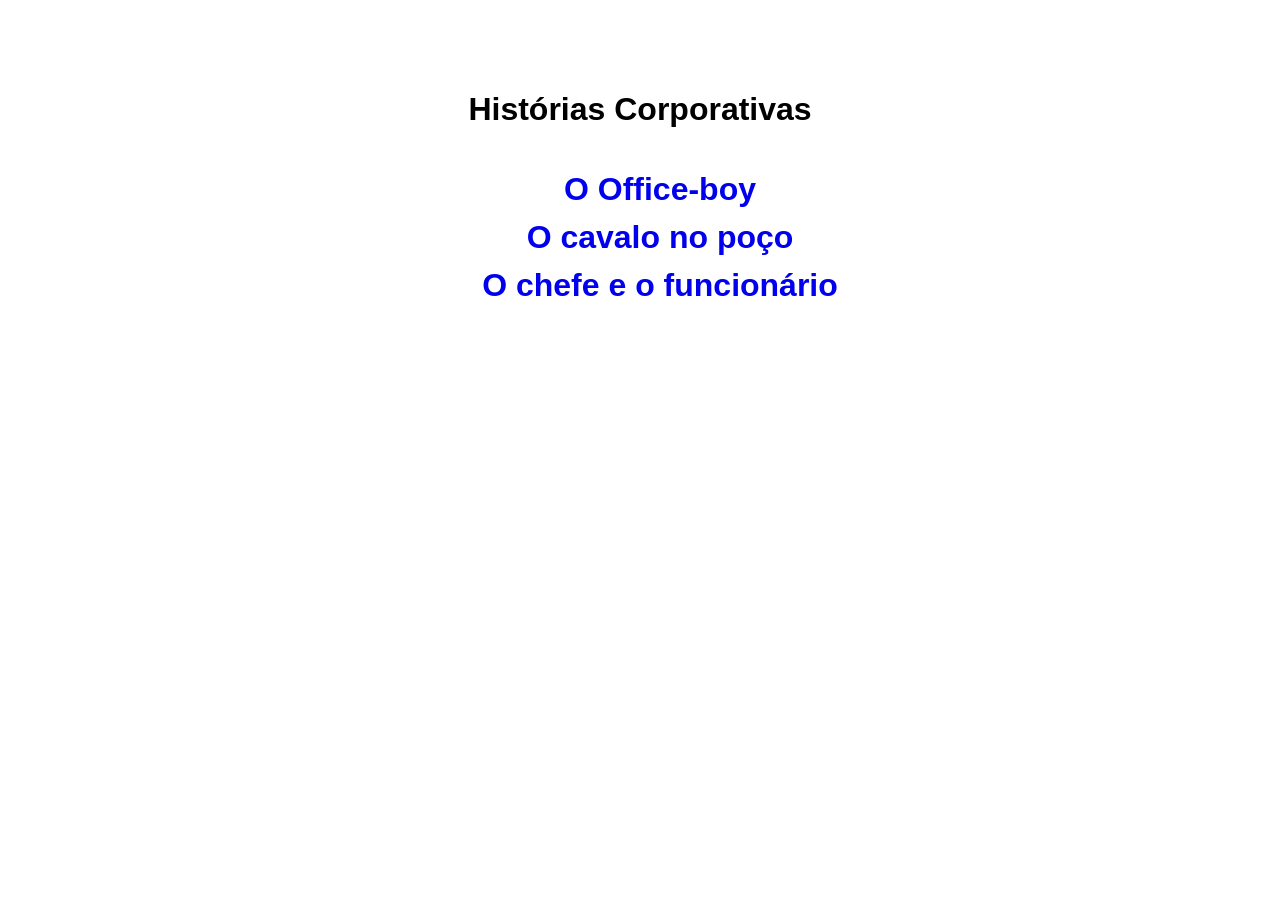
<file: index.html>
<!DOCTYPE html>
<html lang="pt-BR">

<head>
    <meta charset="UTF-8">
    <meta name="viewport" content="width=device-width, initial-scale=1.0">
    <title>Histórias Corporativas</title>
    <!-- <link rel="stylesheet" href="style.css"> -->
     <style>
        body{
            line-height: 1.5;
            font-family: sans-serif;
            text-align: center;
            margin: 2em;
            padding: 2em;
        }

        ul{
            list-style-type: none;
        }

        a{
            text-decoration: none;
        }


     </style>
</head>
<body>

    <h1>Histórias Corporativas<h1>
        <ul>
            <li> <a href="officeboy.html">O Office-boy</a> </li>
            <li> <a href="cavalonopoco.html">O cavalo no poço</a> </li>
            <li> <a href="chefeefuncionario.html">O chefe e o funcionário</a> </li>
        </ul>





</body>
</html>
</file>
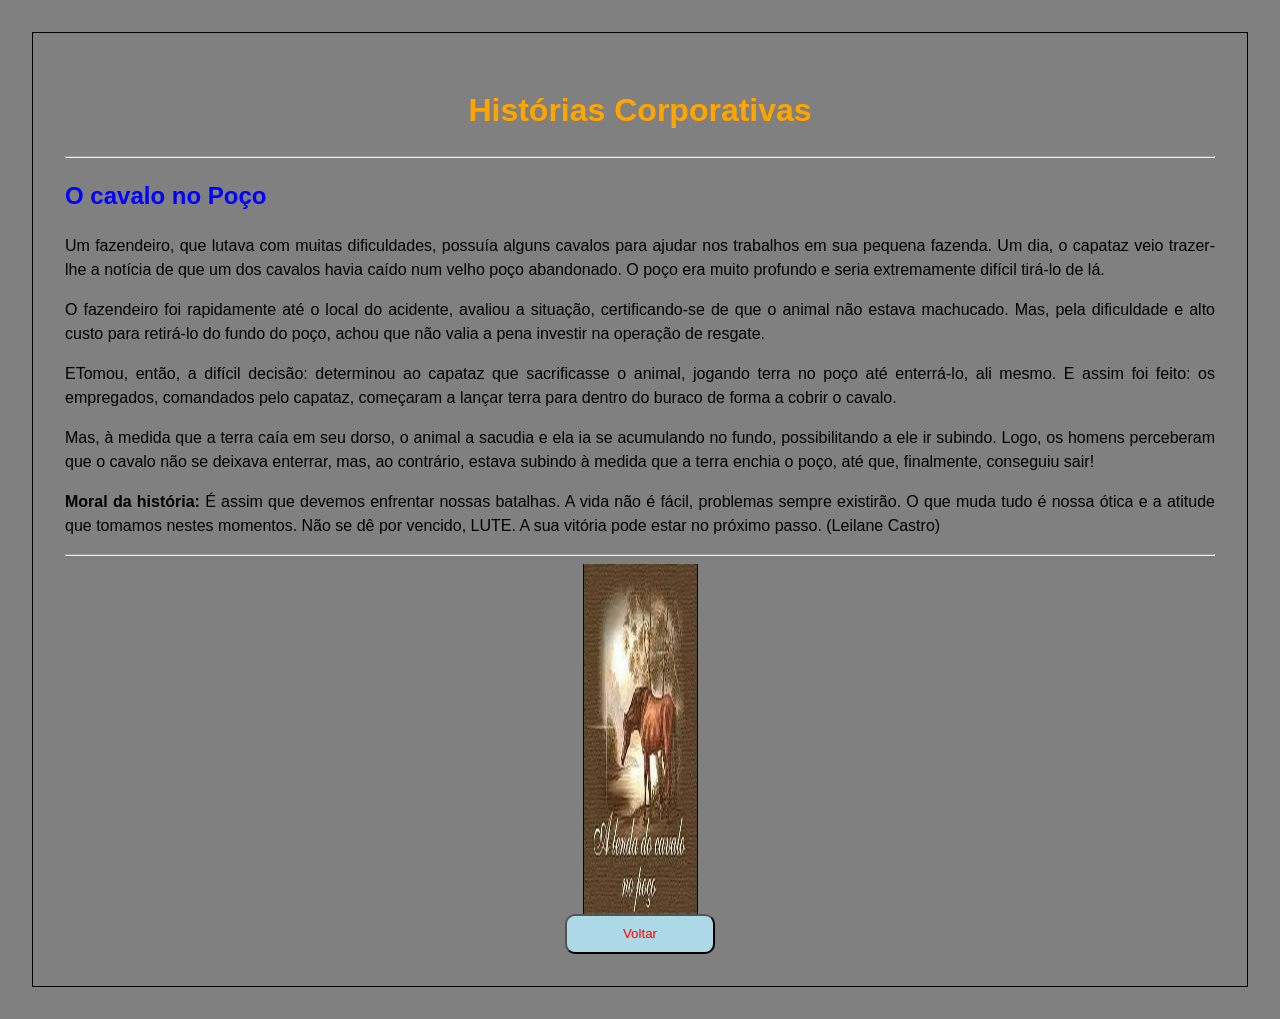
<file: cavalonopoco.html>
<!DOCTYPE html>
<html lang="pt-BR">

<head>
    <meta charset="UTF-8">
    <meta name="viewport" content="width=device-width, initial-scale=1.0">
    <title>O Cavalo No Poço</title>
    <link rel="stylesheet" href="style.css">
</head>

<body>
    <h1>Histórias Corporativas</h1>
    <hr>
    <h2>O cavalo no Poço</h2>
    <p>Um fazendeiro, que lutava com muitas dificuldades, possuía alguns cavalos para ajudar nos trabalhos em sua
        pequena fazenda. Um dia, o capataz veio trazer-lhe a notícia de que um dos cavalos havia caído num velho poço
        abandonado. O poço era muito profundo e seria extremamente difícil tirá-lo de lá.</p>
    <p>O fazendeiro foi rapidamente até o local do acidente, avaliou a situação, certificando-se de que o animal não
        estava machucado. Mas, pela dificuldade e alto custo para retirá-lo do fundo do poço, achou que não valia a pena
        investir na operação de resgate.</p>
    <p>ETomou, então, a difícil decisão: determinou ao capataz que sacrificasse o animal, jogando terra no poço até
        enterrá-lo, ali mesmo. E assim foi feito: os empregados, comandados pelo capataz, começaram a lançar terra para
        dentro do buraco de forma a cobrir o cavalo.</p>
    <p>Mas, à medida que a terra caía em seu dorso, o animal a sacudia e ela ia se acumulando no fundo, possibilitando a
        ele ir subindo. Logo, os homens perceberam que o cavalo não se deixava enterrar, mas, ao contrário, estava
        subindo à medida que a terra enchia o poço, até que, finalmente, conseguiu sair!</p>
    <p><b>Moral da história:</b> É assim que devemos enfrentar nossas batalhas. A vida não é fácil, problemas sempre
        existirão. O que muda tudo é nossa ótica e a atitude que tomamos nestes momentos. Não se dê por vencido, LUTE. A
        sua vitória pode estar no próximo passo. (Leilane Castro)</p>
    <hr>
    <img src="cavalo.png" alt="Foto do Cavalo no Poço" width="400" height="350">
    <button> <a href="index.html"> Voltar </a> </button>
</body>

</html>
</file>
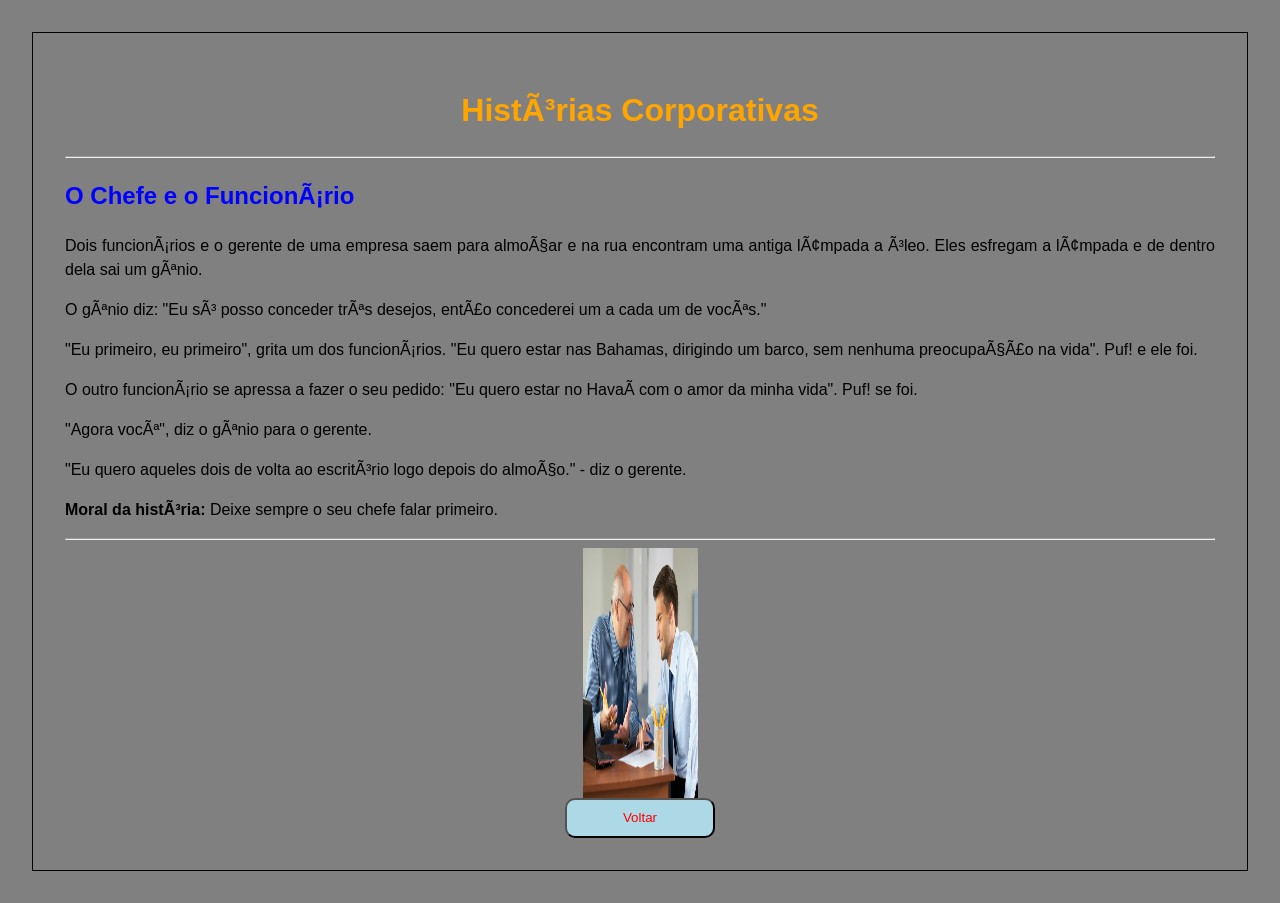
<file: chefeefuncionario.html>
<!DOCTYPE html>
<html lang="pt-BR
<head>
    <meta charset=" UTF-8">
<meta name="viewport" content="width=device-width, initial-scale=1.0">
<title>O Chefe e o Funcionário</title>
<link rel="stylesheet" href="style.css">
</head>

<body>
    <h1>Histórias Corporativas</h1>
    <hr>
    <h2>O Chefe e o Funcionário</h2>
    <p>Dois funcionários e o gerente de uma empresa saem para almoçar e na rua encontram uma antiga lâmpada a óleo. Eles
        esfregam a lâmpada e de dentro dela sai um gênio.</p>
    <p>O gênio diz: "Eu só posso conceder três desejos, então concederei um a cada um de vocês."</p>
    <p>"Eu primeiro, eu primeiro", grita um dos funcionários. "Eu quero estar nas Bahamas, dirigindo um barco, sem
        nenhuma preocupação na vida". Puf! e ele foi.
    </p>
    <p>O outro funcionário se apressa a fazer o seu pedido: "Eu quero estar no Havaí com o amor da minha vida". Puf! se
        foi.
    </p>
    <p>"Agora você", diz o gênio para o gerente.
    </p>
    <p>"Eu quero aqueles dois de volta ao escritório logo depois do almoço." - diz o gerente.
    </p>
    <p><b>Moral da história:</b> Deixe sempre o seu chefe falar primeiro.</p>
    <hr>
    <img src="chefeefuncionario.png" alt="Foto do Chefe e do Funcionário" width="350" height="250">
    <button> <a href="index.html"> Voltar </a> </button>
</body>

</html>
</file>
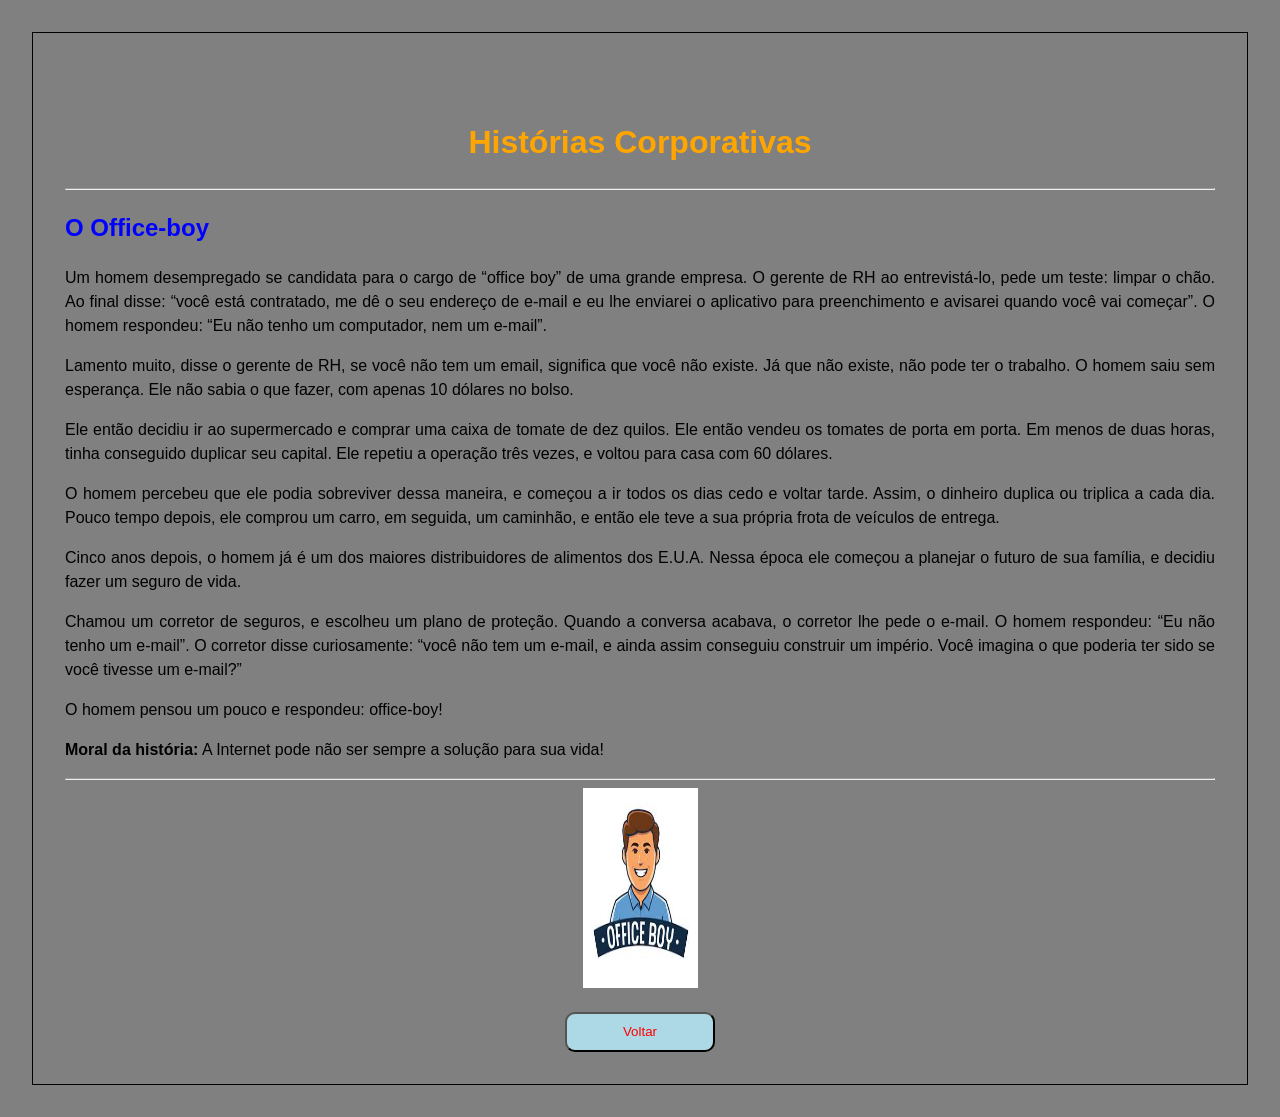
<file: officeboy.html>
<!DOCTYPE html>
<html lang="pt-BR">

<head>
    <meta charset="UTF-8">
    <meta name="viewport" content="width=device-width, initial-scale=1.0">
    <title>Office Boy</title>
    <link rel="stylesheet" href="style.css">
</head>

<body>
    <header>
        <h1>Histórias Corporativas</h1>
    </header>
    <hr>
    <h2>O Office-boy</h2>
    <p>Um homem desempregado se candidata para o cargo de “office boy” de uma grande empresa. O gerente de RH ao
        entrevistá-lo, pede um teste: limpar o chão. Ao final disse: “você está contratado, me dê o seu endereço de
        e-mail e eu lhe enviarei o aplicativo para preenchimento e avisarei quando você vai começar”. O homem respondeu:
        “Eu não tenho um computador, nem um e-mail”.</p>
    <p>Lamento muito, disse o gerente de RH, se você não tem um email, significa que você não existe. Já que não existe,
        não pode ter o trabalho. O homem saiu sem esperança. Ele não sabia o que fazer, com apenas 10 dólares no bolso.
    </p>
    <p>Ele então decidiu ir ao supermercado e comprar uma caixa de tomate de dez quilos. Ele então vendeu os tomates de
        porta em porta. Em menos de duas horas, tinha conseguido duplicar seu capital. Ele repetiu a operação três
        vezes, e voltou para casa com 60 dólares.</p>
    <p>O homem percebeu que ele podia sobreviver dessa maneira, e começou a ir todos os dias cedo e voltar tarde. Assim, o dinheiro duplica ou triplica a cada dia.
        Pouco tempo depois, ele comprou um carro, em seguida, um caminhão, e então ele teve a sua própria frota de
        veículos de entrega.</p>
    <p>Cinco anos depois, o homem já é um dos maiores distribuidores de alimentos dos E.U.A. Nessa época ele começou a
        planejar o futuro de sua família, e decidiu fazer um seguro de vida.</p>
    <p>Chamou um corretor de seguros, e escolheu um plano de proteção. Quando a conversa acabava, o corretor lhe pede o
        e-mail. O homem respondeu: “Eu não tenho um e-mail”. O corretor disse curiosamente: “você não tem um e-mail, e
        ainda assim conseguiu construir um império. Você imagina o que poderia ter sido se você tivesse um e-mail?”</p>
    <p>O homem pensou um pouco e respondeu: office-boy!</p>
    <p><b>Moral da história:</b> <i></i>A Internet pode não ser sempre a solução para sua vida!</p></i>
    <hr>
    <img src="office.jpeg" alt="Foto do Office Boy" width="200" height="200">
    <br>

    <button> <a href="index.html"> Voltar </a> </button>
</body>

</html>
</file>
<file: style.css>
body{
    background-color: gray;
    line-height: 1.5;
    font-family: sans-serif;
    text-align: justify;
    margin: 2em;
    padding: 2em;
    border: solid 1px;
}

h1{
    text-align: center;
    color: orange;
}

h2{
    text-align:left;
    color: blue;
}

button{
    width: 150px;
    height: 40px;
    border-radius: 10px;
    background-color: lightblue;
    text-align: center;

    display: block;
    margin: auto;
}

button a{
    font-family: Verdana, Geneva, Tahoma, sans-serif;
    color: red;
    text-decoration: none;
}

img{
    display: block;
    margin: auto;
    width: 10%;
}

header{
    padding-top: 2em;
}
</file>
